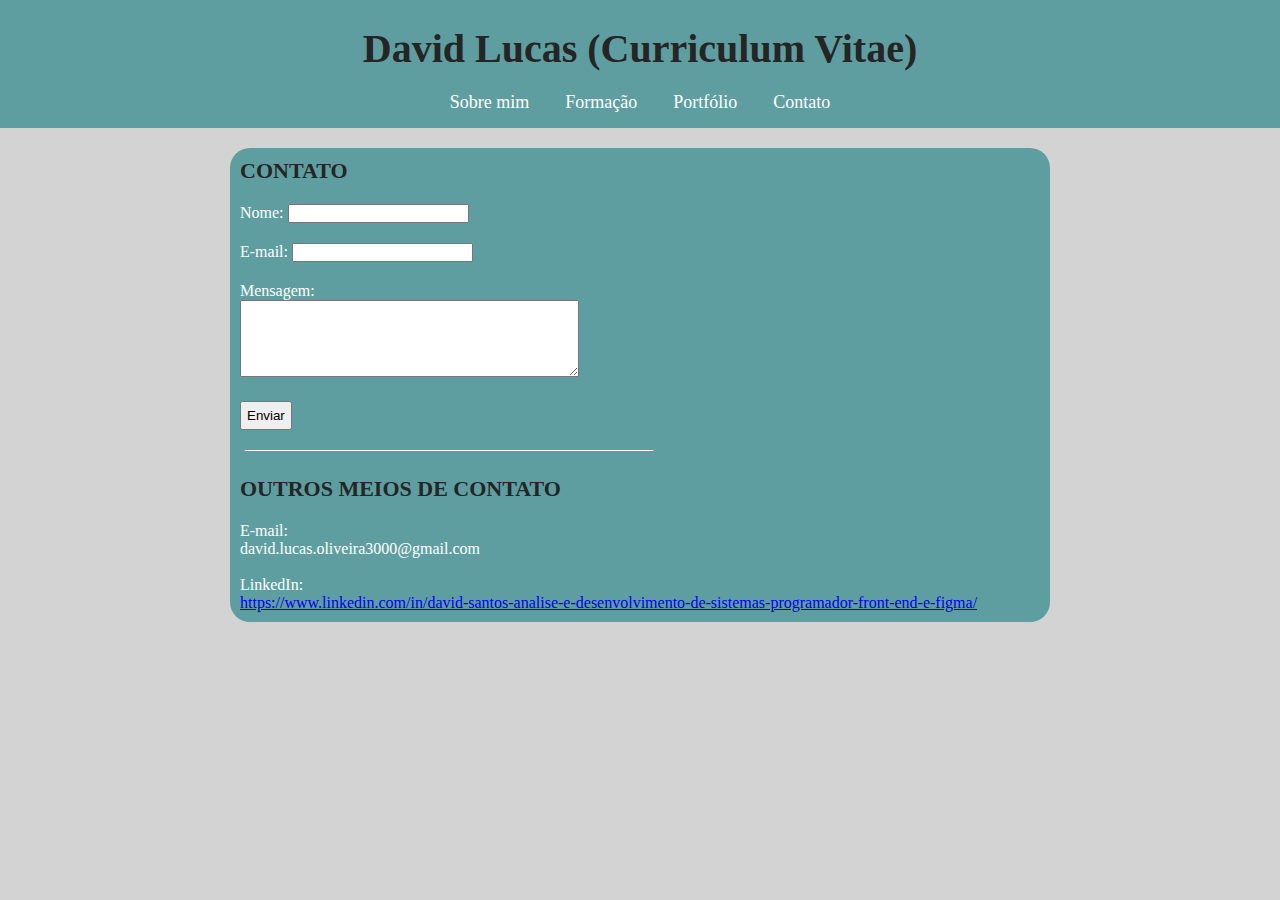
<file: contato.html>
<!DOCTYPE html>
<html lang="en">
<head>
    <meta charset="UTF-8">
    <meta name="viewport" content="width=device-width, initial-scale=1.0">
    <title>Curriculum Vitae David Lucas _ UNINTER</title>

    <link rel="stylesheet" href="css/style.css">

</head>
<body>
    <!-- Abertura do header -->
    <div id="header">
        <div id="page_title">
            <h1>
                David Lucas (Curriculum Vitae)
            </h1>
        </div>

        <div> <!-- Menu de navegação -->
            <a href="index.html">Sobre mim</a>
            <a href="formacao.html">Formação</a>
            <a href="portfolio.html">Portfólio</a>
            <a href="contato.html">Contato</a>
        </div>
    </div>
    <!-- Fechamento do header -->

    <div class="space", style="color: lightgray; text-align: center;">-------------------------------------------------------------------------------------</div>

    <div class="card">
        <div>
            <h2>CONTATO</h2>
        </div>
        <!-- Campos de texto e Área de texto -->
        <form action="", method="post">
            <label for="nome">Nome:</label>
            <input type="text", id="Nome", name="Nome", title="Nome", alt="Nome">
            <div class="space"></div>
            <label for="e-mail">E-mail:</label>
            <input type="text", id="e-mail", name="e-mail", title="e-mail", alt="e-mail">
            <div class="space"></div>
            <label for="mensagem">Mensagem:</label>
            <br>
            <textarea name="mensagem", id="msg", rows="5", cols="40", title="Digite sua mensagem"></textarea>
            <div class="space"></div>
            <input type="button", value="Enviar", style="padding: 5px;">
        </form>

        <div style="text-align: left; padding: 5px;">
            ___________________________________________________
        </div>
        <br>

        <!-- Demais meios de contato -->
        <div>
            <h2>OUTROS MEIOS DE CONTATO</h2>
        </div>
        E-mail:
        <br>
        david.lucas.oliveira3000@gmail.com
        <br><br>
        LinkedIn:
        <br>
        <a href="https://www.linkedin.com/in/david-santos-analise-e-desenvolvimento-de-sistemas-programador-front-end-e-figma/">https://www.linkedin.com/in/david-santos-analise-e-desenvolvimento-de-sistemas-programador-front-end-e-figma/</a>

    </div>
    <div class="space"></div>

</body>
</html>
</file>
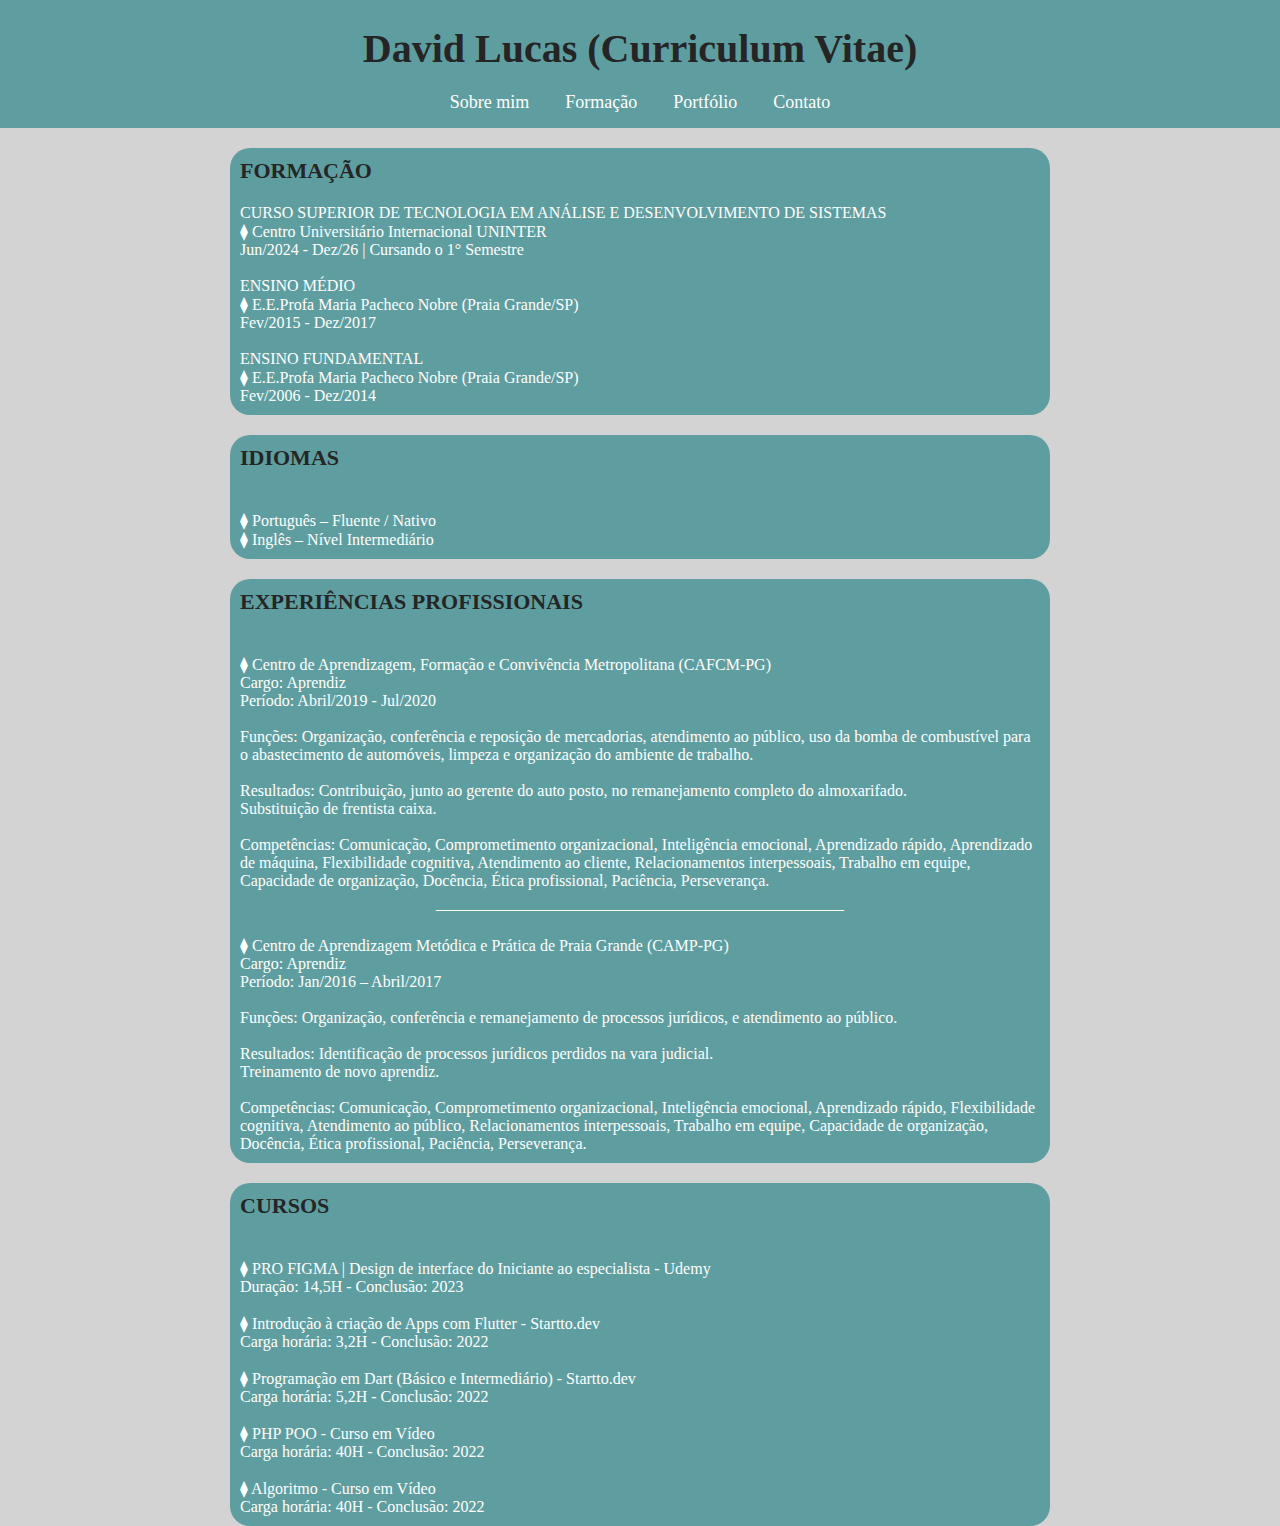
<file: formacao.html>
<!DOCTYPE html>
<html lang="en">
<head>
    <meta charset="UTF-8">
    <meta name="viewport" content="width=device-width, initial-scale=1.0">
    <title>Curriculum Vitae David Lucas _ UNINTER</title>

    <link rel="stylesheet" href="css/style.css">

</head>
<body>
    <!-- Abertura do header -->
    <div id="header">
        <div id="page_title">
            <h1>
                David Lucas (Curriculum Vitae)
            </h1>
        </div>

        <div> <!-- Menu de navegação -->
            <a href="index.html">Sobre mim</a>
            <a href="formacao.html">Formação</a>
            <a href="portfolio.html">Portfólio</a>
            <a href="contato.html">Contato</a>
        </div>
    </div>
    <!-- Fechamento do header -->

    <div class="space", style="color: lightgray; text-align: center;">-------------------------------------------------------------------------------------</div>

    <!-- Início dos cards de formação profissional -->
    <div class="card">
        <div>
            <h2>FORMAÇÃO</h2>
        </div>
        CURSO SUPERIOR DE TECNOLOGIA EM ANÁLISE E DESENVOLVIMENTO DE SISTEMAS <br>
        ⧫ Centro Universitário Internacional UNINTER <br>
        Jun/2024 - Dez/26 | Cursando o 1° Semestre
        <br><br>
        ENSINO MÉDIO <br>
        ⧫ E.E.Profa Maria Pacheco Nobre (Praia Grande/SP) <br>
        Fev/2015 - Dez/2017
        <br><br>
        ENSINO FUNDAMENTAL <br>
        ⧫ E.E.Profa Maria Pacheco Nobre (Praia Grande/SP) <br>
        Fev/2006 - Dez/2014
    </div>

    <div class="space"></div>

    <div class="card">
        <div style="color: white; font-size: 22px; font-weight: 600; padding: 0px 0px 20px 0px;">
            <h2>IDIOMAS</h2>
        </div>
        ⧫ Português – Fluente / Nativo <br>
        ⧫ Inglês – Nível Intermediário
    </div>

    <div class="space"></div>

    <div class="card">
        <div style="color: white; font-size: 22px; font-weight: 600; padding: 0px 0px 20px 0px;">
            <h2>EXPERIÊNCIAS PROFISSIONAIS</h2>
        </div>
        ⧫ Centro de Aprendizagem, Formação e Convivência Metropolitana (CAFCM-PG)
        <br>
        Cargo: Aprendiz
        <br>
        Período: Abril/2019 - Jul/2020
        <br><br>
        Funções: Organização, conferência e reposição de mercadorias, atendimento ao público, uso da bomba de
        combustível para o abastecimento de automóveis, limpeza e organização do ambiente de trabalho.
        <br><br>
        Resultados: Contribuição, junto ao gerente do auto posto, no remanejamento completo do almoxarifado.
        <br>
        Substituição de frentista caixa.
        <br><br>
        Competências: Comunicação, Comprometimento organizacional, Inteligência emocional, Aprendizado rápido,
        Aprendizado de máquina, Flexibilidade cognitiva, Atendimento ao cliente, Relacionamentos interpessoais,
        Trabalho em equipe, Capacidade de organização, Docência, Ética profissional, Paciência, Perseverança.
        <br>

        <div style="text-align: center; padding: 5px;">
            ___________________________________________________
        </div>
        <br>

        ⧫ Centro de Aprendizagem Metódica e Prática de Praia Grande (CAMP-PG)
        <br>
        Cargo: Aprendiz
        <br>
        Período: Jan/2016 – Abril/2017
        <br><br>
        Funções: Organização, conferência e remanejamento de processos jurídicos, e atendimento ao público.
        <br><br>
        Resultados: Identificação de processos jurídicos perdidos na vara judicial.
        <br>
        Treinamento de novo aprendiz.
        <br><br>
        Competências: Comunicação, Comprometimento organizacional, Inteligência emocional, Aprendizado rápido,
        Flexibilidade cognitiva, Atendimento ao público, Relacionamentos interpessoais, Trabalho em equipe, Capacidade
        de organização, Docência, Ética profissional, Paciência, Perseverança.
    </div>

    <div class="space"></div>

    <div class="card">
        <div style="color: white; font-size: 22px; font-weight: 600; padding: 0px 0px 20px 0px;">
            <h2>CURSOS</h2>
        </div>
        ⧫ PRO FIGMA | Design de interface do Iniciante ao especialista - Udemy
        <br>
        Duração: 14,5H - Conclusão: 2023
        <br><br>
        ⧫ Introdução à criação de Apps com Flutter - Startto.dev
        <br>
        Carga horária: 3,2H - Conclusão: 2022
        <br><br>
        ⧫ Programação em Dart (Básico e Intermediário) - Startto.dev
        <br>
        Carga horária: 5,2H - Conclusão: 2022
        <br><br>
        ⧫ PHP POO - Curso em Vídeo
        <br>
        Carga horária: 40H - Conclusão: 2022
        <br><br>
        ⧫ Algoritmo - Curso em Vídeo
        <br>
        Carga horária: 40H - Conclusão: 2022
    </div>
    <!-- Encerramento dos cards de formação profissional -->


</body>
</html>
</file>
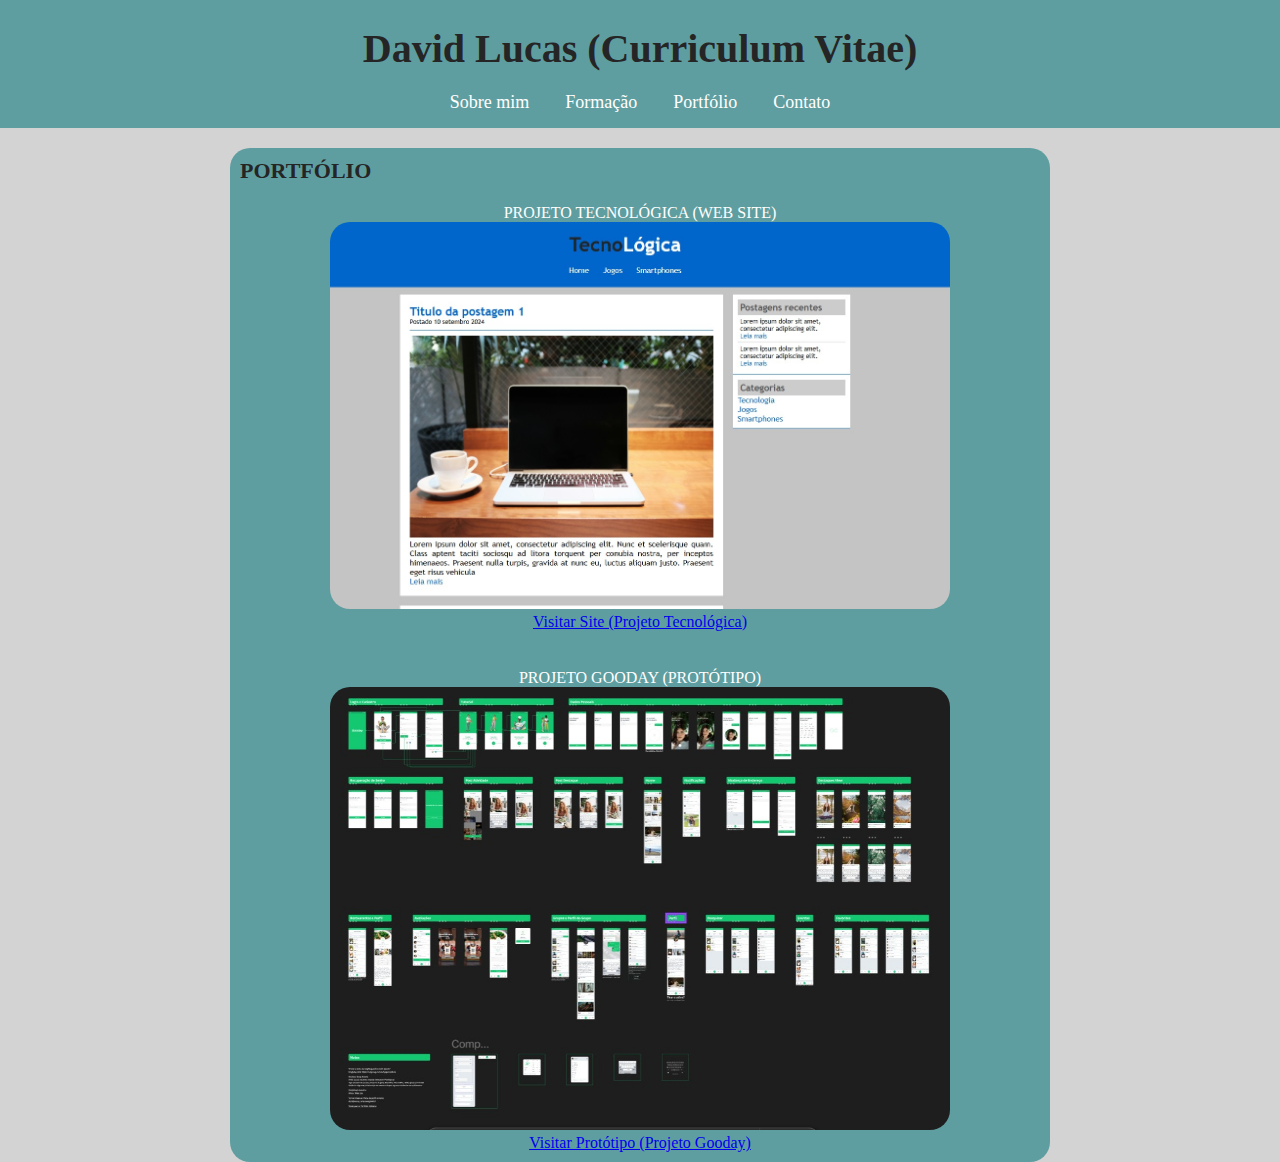
<file: portfolio.html>
<!DOCTYPE html>
<html lang="en">
<head>
    <meta charset="UTF-8">
    <meta name="viewport" content="width=device-width, initial-scale=1.0">
    <title>Curriculum Vitae David Lucas _ UNINTER</title>

    <link rel="stylesheet" href="css/style.css">

</head>
<body>
    <!-- Abertura do header -->
    <div id="header">
        <div id="page_title">
            <h1>
                David Lucas (Curriculum Vitae)
            </h1>
        </div>

        <div> <!-- Menu de navegação -->
            <a href="index.html">Sobre mim</a>
            <a href="formacao.html">Formação</a>
            <a href="portfolio.html">Portfólio</a>
            <a href="contato.html">Contato</a>
        </div>
    </div>
    <!-- Fechamento do header -->

    <div class="space", style="color: lightgray; text-align: center;">-------------------------------------------------------------------------------------</div>

    <div class="card">
        <div>
            <h2>PORTFÓLIO</h2>
            <!-- Portfólio Tecnológica (Web Site) -->
            <div style="text-align: center;">PROJETO TECNOLÓGICA (WEB SITE)</div>
            <div class="img">
                <img class="img_size", src="images/projeto_tecnologica.jpeg" alt="Projeto Tecnológica (Web Site)">
            </div>
            <div style="text-align: center;">
                <a href="https://david-s22.github.io/portfolio-projeto-tecnologica-david-lucas-uninter/index.html">Visitar Site (Projeto Tecnológica)</a>
            </div>

            <div class="space"></div>
            <br>

            <!-- Portfólio Gooday (Protótipo) -->
            <div style="text-align: center;">PROJETO GOODAY (PROTÓTIPO)</div>
            <div class="img">
                <img class="img_size", src="images/projeto_gooday.jpeg" alt="Projeto Gooday (Prototipo)">
            </div>
            <div style="text-align: center;">
                <a href="https://www.figma.com/proto/tFvEQ5x9grwhYPCNCJc4QI/Gooday-Project?node-id=107-478&scaling=scale-down&starting-point-node-id=107%3A478">Visitar Protótipo (Projeto Gooday)</a>
            </div>
        </div>
    </div>

</body>
</html>
</file>
<file: css/style.css>
/*** CSS ***/

/* Limpeza da formatação */
*{
    margin: 0;
    padding: 0;
}


/* Formatações gerais */
body{
    background-color: lightgray;
}

h1{
    color: #252525;
    font-size: 40px;
}

h2{
    color: #252525;
    font-size: 22px;
    font-weight: 600;
    padding: 0px 0px 20px 0px;
}


/* Header */
#header{
    background-color: cadetblue;
    padding: 15px;
    text-align: center;
}

#header a:link, a:visited{
    color: white;
    text-decoration: none;
    padding: 16px;
    font-size: 18px;
}

#header a:hover{
    color: cadetblue;
    background-color: white;
}

#page_title{
    padding: 10px 0px 20px 0px;
}


/* Imagens */
.img_size{
    width: 620px;
    border-radius: 20px;
}


/* Divs */
div.img{
    margin: auto;
    text-align: center;
}

div.space{
    color: white;
    height: 20px;
    weight:auto;
}

div.card{
    background-color: cadetblue;
    color: white;
    height: auto;
    width: 800px;
    padding: 10px;
    margin: auto;
    border-radius: 20px;
}
</file>
